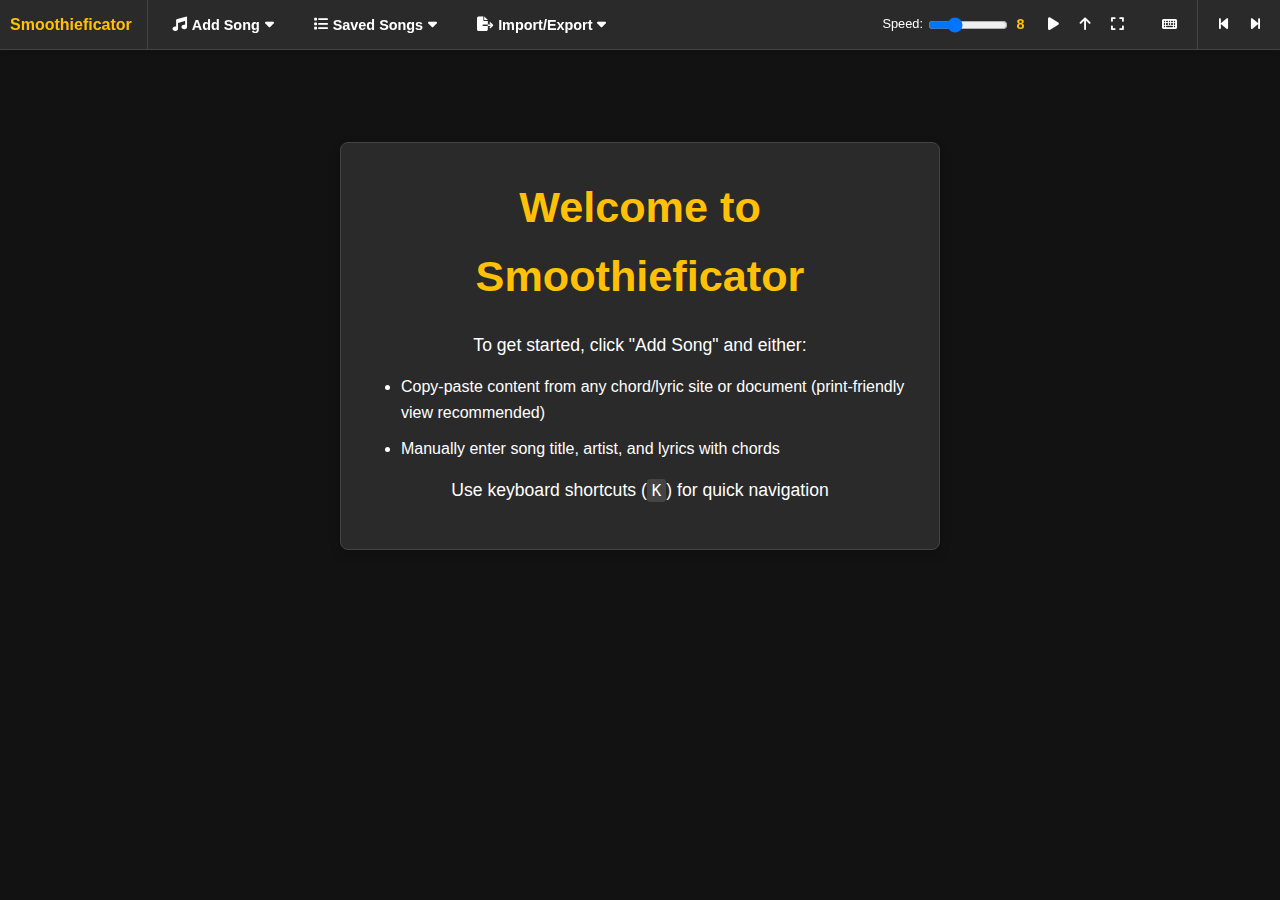
<file: index.html>
<!DOCTYPE html>
<html lang="en">
  <head>
    <meta charset="UTF-8" />
    <meta name="viewport" content="width=device-width, initial-scale=1.0" />
    <title>Smoothieficator</title>
    <link rel="stylesheet" href="css/style.css" />
    <link
      rel="stylesheet"
      href="https://cdnjs.cloudflare.com/ajax/libs/font-awesome/6.4.0/css/all.min.css"
    />
    <link
      rel="icon"
      type="image/svg+xml"
      href="data:image/svg+xml,%3Csvg xmlns='http://www.w3.org/2000/svg' viewBox='0 0 64 64'%3E%3Crect x='8' y='16' width='48' height='32' rx='6' fill='%231a1a1a' stroke='%23ffc107' stroke-width='3'/%3E%3Cellipse cx='44' cy='28' rx='4' ry='6' fill='%23ffc107'/%3E%3Crect x='42' y='18' width='4' height='14' rx='2' fill='%23ffc107'/%3E%3Cpath d='M44 18 Q48 14 52 18' stroke='%23ffc107' stroke-width='2' fill='none'/%3E%3C/svg%3E"
    />
  </head>
  <body>
    <div id="app-container">
      <!-- New unified top bar -->
      <div id="top-bar">
        <div class="logo-section">
          <h1>Smoothieficator</h1>
        </div>

        <!-- Song extraction dropdown -->
        <div class="dropdown" id="extract-dropdown">
          <button class="dropdown-button">
            <i class="fas fa-music"></i> Add Song
            <i class="fas fa-caret-down"></i>
          </button>
          <div class="dropdown-content hidden">
            <div class="tabs">
              <button class="tab-button active" data-tab="copy-paste">
                Copy-Paste
              </button>
              <button class="tab-button" data-tab="manual-method">
                Manual
              </button>
            </div>

            <div id="copy-paste-content">
              <button id="extract-button" class="primary-button compact-button">
                Add Song from Clipboard
              </button>
            </div>

            <div class="form-container hidden" id="manual-method-content">
              <div class="form-group">
                <input
                  type="text"
                  id="song-title"
                  placeholder="Enter song title"
                />
              </div>
              <div class="form-group">
                <input
                  type="text"
                  id="song-artist"
                  placeholder="Enter artist name"
                />
              </div>
              <div class="form-group">
                <textarea
                  id="song-content-input"
                  rows="4"
                  placeholder="Paste chords and lyrics here"
                ></textarea>
              </div>
              <button id="manual-extract-button" class="primary-button">
                Create Song
              </button>
            </div>
          </div>
        </div>

        <!-- Saved songs dropdown -->
        <div class="dropdown" id="songs-dropdown">
          <button class="dropdown-button" id="saved-songs-button">
            <i class="fas fa-list"></i> Saved Songs
            <i class="fas fa-caret-down"></i>
          </button>
          <div class="dropdown-content hidden">
            <div id="saved-songs-container">
              <!-- This will be populated by JavaScript -->
            </div>
          </div>
        </div>

        <!-- Import/Export dropdown -->
        <div class="dropdown" id="import-export-dropdown">
          <button class="dropdown-button" id="import-export-button">
            <i class="fas fa-file-export"></i> Import/Export
            <i class="fas fa-caret-down"></i>
          </button>
          <div class="dropdown-content hidden">
            <div id="import-export-container">
              <div class="button-row">
                <button
                  id="export-songs-button"
                  class="primary-button compact-button"
                >
                  <i class="fas fa-download"></i> Export Songs
                </button>
                <button
                  id="import-songs-button"
                  class="primary-button compact-button"
                >
                  <i class="fas fa-upload"></i> Import Songs
                </button>
              </div>
              <input
                type="file"
                id="import-file-input"
                accept=".json"
                style="display: none"
              />
              <div
                id="import-status"
                class="hidden"
                style="margin-top: 10px; font-size: 0.9rem"
              ></div>
            </div>
          </div>
        </div>

        <!-- Teleprompter controls section -->
        <div class="teleprompter-controls">
          <div class="scroll-speed-container">
            <label for="scroll-speed">Speed:</label>
            <input type="range" id="scroll-speed" min="1" max="25" value="8" />
            <span class="speed-value">8</span>
          </div>

          <div class="scroll-buttons">
            <button id="start-scroll" title="Start Scrolling">
              <i class="fas fa-play"></i>
            </button>
            <button id="stop-scroll" class="hidden" title="Stop Scrolling">
              <i class="fas fa-pause"></i>
            </button>
            <button id="reset-scroll" title="Reset Scroll">
              <i class="fas fa-arrow-up"></i>
            </button>
            <button id="toggle-fullscreen" title="Fullscreen">
              <i class="fas fa-expand"></i>
            </button>
          </div>
        </div>

        <!-- Keyboard shortcuts popup -->
        <div class="shortcuts-section">
          <button id="show-shortcuts" title="Keyboard Shortcuts">
            <i class="fas fa-keyboard"></i>
          </button>
          <div id="shortcuts-popup" class="hidden">
            <h3>Keyboard Shortcuts</h3>
            <ul>
              <li><kbd>Space</kbd> - Start/Stop scrolling</li>
              <li><kbd>↑</kbd><kbd>↓</kbd> - Manual scroll</li>
              <li><kbd>Home</kbd> - Reset to top</li>
              <li><kbd>F</kbd> - Toggle fullscreen</li>
              <li><kbd>E</kbd> - Toggle edit mode</li>
              <li><kbd>Esc</kbd> - Cancel edits (when in edit mode)</li>
              <li>
                <kbd>Ctrl</kbd>+<kbd>Enter</kbd> - Save changes (when in edit
                mode)
              </li>
              <li>
                <kbd>1</kbd>-<kbd>9</kbd> - Quick speed settings (use slider for
                10-25)
              </li>
              <li><kbd>←</kbd><kbd>→</kbd> - Previous/Next song</li>
              <li><kbd>A</kbd> - Add song menu</li>
              <li><kbd>S</kbd> - Saved songs menu</li>
              <li><kbd>I</kbd> - Import/Export menu</li>
              <li><kbd>K</kbd> - Show shortcuts</li>
            </ul>
          </div>
        </div>

        <!-- Song navigation controls -->
        <div class="song-navigation">
          <button id="prev-song" title="Previous Song">
            <i class="fas fa-step-backward"></i>
          </button>
          <button id="next-song" title="Next Song">
            <i class="fas fa-step-forward"></i>
          </button>
        </div>
      </div>

      <!-- Mobile Menu for small screens -->
      <div class="mobile-menu-container">
        <!-- Mobile top panel with hamburger and logo -->
        <div class="mobile-top-panel">
          <button class="hamburger-button" id="mobile-menu-toggle">
            <i class="fas fa-bars"></i>
          </button>
          <h2 class="mobile-logo">Smoothieficator</h2>
        </div>

        <div class="mobile-menu" id="mobile-menu">
          <div class="mobile-menu-header">
            <h2>Menu</h2>
          </div>

          <!-- Add Song Section -->
          <div class="mobile-menu-section">
            <h3>Add Song</h3>
            <button class="mobile-menu-button" id="mobile-add-clipboard">
              <i class="fas fa-paste"></i> Add Song from Clipboard
            </button>
            <button class="mobile-menu-button" id="mobile-add-manual">
              <i class="fas fa-edit"></i> Add Song Manually
            </button>
          </div>

          <!-- Saved Songs Section -->
          <div class="mobile-menu-section">
            <h3>Song Management</h3>
            <button class="mobile-menu-button" id="mobile-saved-songs">
              <i class="fas fa-list"></i> Saved Songs
            </button>
            <button class="mobile-menu-button" id="mobile-export">
              <i class="fas fa-download"></i> Export Songs
            </button>
            <button class="mobile-menu-button" id="mobile-import">
              <i class="fas fa-upload"></i> Import Songs
            </button>
          </div>

          <!-- Other Controls Section -->
          <div class="mobile-menu-section">
            <h3>Other Controls</h3>
            <button class="mobile-menu-button" id="mobile-edit-mode">
              <i class="fas fa-edit"></i> Toggle Edit Mode
            </button>
          </div>
        </div>

        <!-- Manual input form for mobile -->
        <div id="mobile-manual-form" class="mobile-menu hidden">
          <div class="mobile-menu-header">
            <h2>Add Song Manually</h2>
            <button id="close-mobile-manual">
              <i class="fas fa-times"></i>
            </button>
          </div>

          <div class="mobile-form-group">
            <input
              type="text"
              id="mobile-song-title"
              placeholder="Enter song title"
            />
          </div>
          <div class="mobile-form-group">
            <input
              type="text"
              id="mobile-song-artist"
              placeholder="Enter artist name"
            />
          </div>
          <div class="mobile-form-group">
            <textarea
              id="mobile-song-content"
              rows="8"
              placeholder="Paste chords and lyrics here"
            ></textarea>
          </div>
          <button id="mobile-create-song" class="primary-button">
            Create Song
          </button>
        </div>
      </div>

      <!-- Mobile teleprompter controls -->
      <div
        class="mobile-teleprompter-controls hidden"
        id="mobile-teleprompter-controls"
      >
        <div class="mobile-scroll-speed-container">
          <label for="mobile-scroll-speed">Speed:</label>
          <input
            type="range"
            id="mobile-scroll-speed"
            min="1"
            max="25"
            value="8"
          />
          <span class="speed-value" id="mobile-speed-value">8</span>
        </div>
        <div class="mobile-teleprompter-buttons">
          <button
            id="mobile-start-scroll"
            title="Start Scrolling"
            class="start-button"
          >
            <i class="fas fa-play"></i>
          </button>
          <button
            id="mobile-stop-scroll"
            class="stop-button hidden"
            title="Stop Scrolling"
          >
            <i class="fas fa-pause"></i>
          </button>
          <button id="mobile-reset-scroll" title="Reset Scroll">
            <i class="fas fa-arrow-up"></i>
          </button>
          <button id="mobile-prev-song" title="Previous Song">
            <i class="fas fa-arrow-left"></i>
          </button>
          <button id="mobile-next-song" title="Next Song">
            <i class="fas fa-arrow-right"></i>
          </button>
        </div>
      </div>

      <div id="loading-indicator" class="hidden">Loading song...</div>
      <div id="error-load" class="hidden">
        Error loading song. Please try again.
      </div>

      <div id="teleprompter">
        <div id="song-content">
          <!-- Welcome message -->
          <div class="welcome-message">
            <h2>Welcome to Smoothieficator</h2>
            <p>To get started, click "Add Song" and either:</p>
            <ul>
              <li>
                Copy-paste content from any chord/lyric site or document
                (print-friendly view recommended)
              </li>
              <li>Manually enter song title, artist, and lyrics with chords</li>
            </ul>
            <p>Use keyboard shortcuts (<kbd>K</kbd>) for quick navigation</p>
          </div>
        </div>
      </div>
    </div>
    <script src="js/scraper.js"></script>
    <script src="js/teleprompter.js"></script>
    <script src="js/extractor.js"></script>
    <script src="js/mobile.js"></script>
  </body>
</html>
</file>
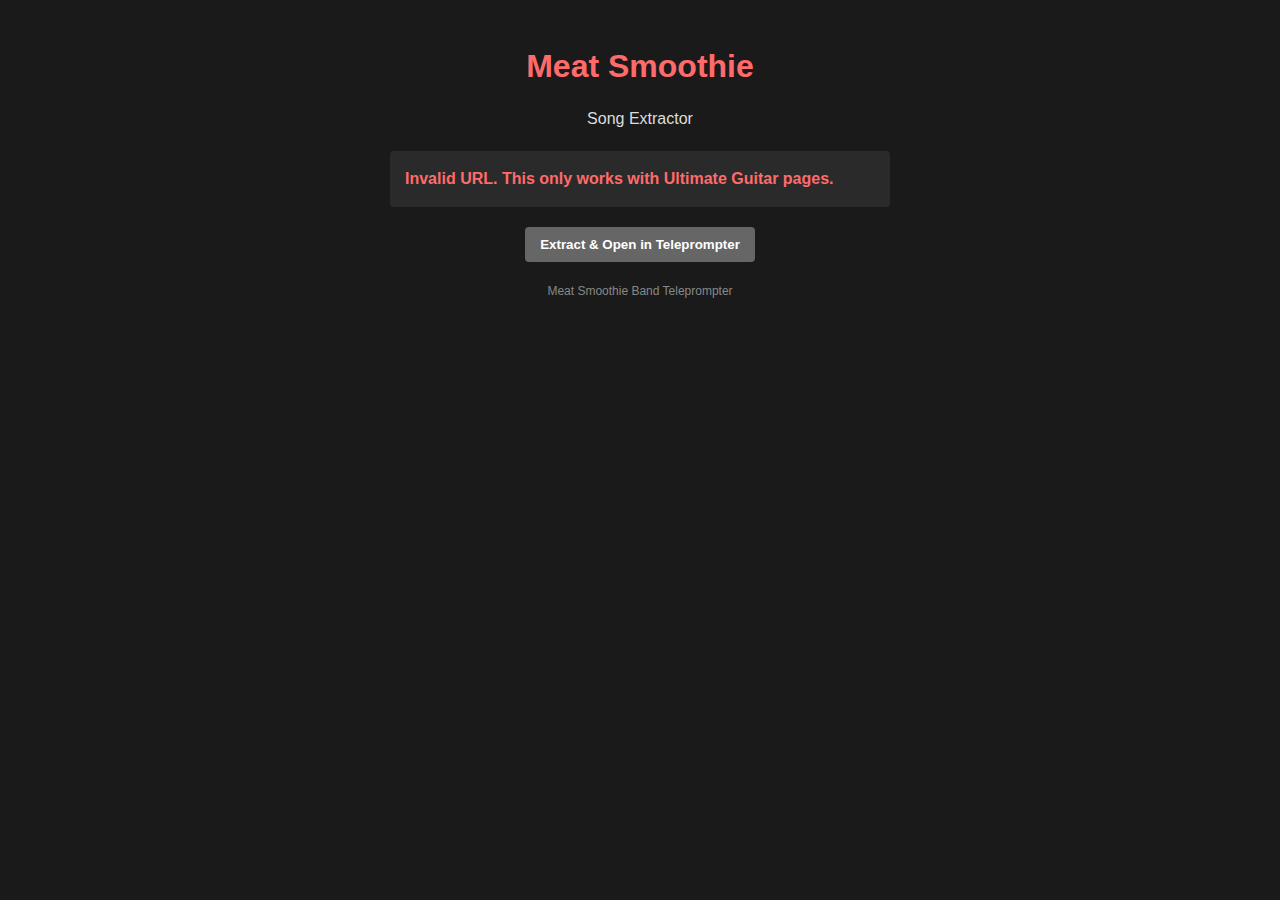
<file: extractor.html>
<!DOCTYPE html>
<html lang="en">
  <head>
    <meta charset="UTF-8" />
    <meta name="viewport" content="width=device-width, initial-scale=1.0" />
    <title>Meat Smoothie - Song Extractor</title>
    <style>
      body {
        font-family: Arial, sans-serif;
        background-color: #1a1a1a;
        color: #ffffff;
        margin: 0;
        padding: 20px;
        line-height: 1.6;
      }
      .container {
        max-width: 500px;
        margin: 0 auto;
      }
      h1 {
        color: #ff6b6b;
        margin-bottom: 10px;
        text-align: center;
      }
      h2 {
        color: #ddd;
        font-size: 16px;
        font-weight: normal;
        text-align: center;
        margin-bottom: 20px;
      }
      .status {
        background-color: #2a2a2a;
        padding: 15px;
        border-radius: 4px;
        margin-bottom: 20px;
      }
      .buttons {
        display: flex;
        justify-content: center;
        margin-top: 20px;
      }
      button {
        padding: 10px 15px;
        background-color: #ff6b6b;
        color: white;
        border: none;
        border-radius: 4px;
        font-weight: bold;
        cursor: pointer;
      }
      button:hover {
        background-color: #fa5252;
      }
      button:disabled {
        background-color: #666;
        cursor: not-allowed;
      }
      .song-info {
        background-color: #2a2a2a;
        padding: 15px;
        border-radius: 4px;
        margin-bottom: 20px;
      }
      .song-info div {
        margin-bottom: 10px;
      }
      .label {
        font-weight: bold;
        color: #aaa;
        margin-right: 5px;
      }
      .value {
        color: #fff;
      }
      .error {
        color: #ff6b6b;
        font-weight: bold;
      }
      .success {
        color: #4caf50;
        font-weight: bold;
      }
      .footer {
        text-align: center;
        margin-top: 20px;
        font-size: 12px;
        color: #888;
      }
    </style>
  </head>
  <body>
    <div class="container">
      <h1>Meat Smoothie</h1>
      <h2>Song Extractor</h2>

      <div class="status" id="status">
        Connecting to Ultimate Guitar page...
      </div>

      <div class="song-info" id="song-info" style="display: none">
        <div>
          <span class="label">Song:</span>
          <span class="value" id="song-title">-</span>
        </div>
        <div>
          <span class="label">Artist:</span>
          <span class="value" id="song-artist">-</span>
        </div>
        <div>
          <span class="label">Content:</span>
          <span class="value" id="content-status">-</span>
        </div>
      </div>

      <div class="buttons">
        <button id="extract-button" disabled>
          Extract & Open in Teleprompter
        </button>
      </div>

      <div class="footer">Meat Smoothie Band Teleprompter</div>
    </div>

    <script>
      // Get the URL of the Ultimate Guitar page
      const params = new URLSearchParams(window.location.search);
      const targetUrl = params.get("url");
      const statusElement = document.getElementById("status");
      const songInfoElement = document.getElementById("song-info");
      const extractButton = document.getElementById("extract-button");
      const titleElement = document.getElementById("song-title");
      const artistElement = document.getElementById("song-artist");
      const contentStatusElement = document.getElementById("content-status");

      // Store the extracted data
      let extractedData = null;

      // Main function to extract song data
      function extractSong() {
        // Make sure we have a valid Ultimate Guitar URL
        if (!targetUrl || !targetUrl.includes("ultimate-guitar.com")) {
          showError("Invalid URL. This only works with Ultimate Guitar pages.");
          return;
        }

        statusElement.textContent = "Connecting to Ultimate Guitar...";

        // Set up a message listener to receive data from the UG page
        window.addEventListener("message", function (event) {
          try {
            const data = JSON.parse(event.data);

            if (data.title) {
              // Successfully received song data
              extractedData = data;
              titleElement.textContent = data.title;
              artistElement.textContent = data.artist;
              contentStatusElement.textContent = data.content
                ? `${data.content.length} characters extracted`
                : "No content found";

              songInfoElement.style.display = "block";
              statusElement.innerHTML =
                '<span class="success">Song data successfully extracted!</span>';
              extractButton.disabled = false;
            } else if (data.error) {
              // Received an error message
              showError(data.error);
            }
          } catch (e) {
            console.log("Received invalid message:", event.data);
          }
        });

        // Try to connect to the Ultimate Guitar page via iframe for extraction
        const invisibleFrame = document.createElement("iframe");
        invisibleFrame.style.display = "none";
        invisibleFrame.src = targetUrl;
        document.body.appendChild(invisibleFrame);

        // If we don't get a response in 5 seconds, show instructions for manual extraction
        setTimeout(function () {
          if (!extractedData) {
            showManualInstructions();
          }
        }, 5000);
      }

      // Show instructions for manual copy-paste
      function showManualInstructions() {
        statusElement.innerHTML = `
          <p class="error">Automatic extraction failed. Please follow these steps:</p>
          <ol>
            <li>Go back to the Ultimate Guitar tab in your browser</li>
            <li>Press F12 to open developer tools</li>
            <li>Click on the "Console" tab</li>
            <li>Copy and paste this code into the console:</li>
          </ol>
          <pre style="background:#222;padding:10px;overflow:auto;font-size:12px">
var title = document.querySelector('h1')?.innerText || 'Unknown Song';
var artist = document.querySelector('[class*="artist"]')?.innerText || 'Unknown Artist';
var content = '';

// Try to get content from multiple sources
if (window.UGAPP?.store?.page?.data?.tab_view?.wiki_tab?.content) {
  content = window.UGAPP.store.page.data.tab_view.wiki_tab.content;
} else {
  var tabElement = document.querySelector('.js-tab-content, pre.tab-content');
  if (tabElement) content = tabElement.innerText;
}

// Create data object
var data = {title: title, artist: artist, content: content};

// Copy to clipboard
copy(JSON.stringify(data));
console.log('✅ Song data copied! Paste it in the extractor window.');
          </pre>
          <p>After running the code, click the button below and paste the copied data:</p>
        `;

        // Change button to "paste data" mode
        extractButton.textContent = "Paste Song Data";
        extractButton.disabled = false;
        extractButton.onclick = function () {
          const songData = prompt("Paste the copied song data here:");
          if (songData) {
            try {
              const parsedData = JSON.parse(songData);
              if (parsedData.title && parsedData.content) {
                extractedData = parsedData;
                titleElement.textContent = parsedData.title;
                artistElement.textContent =
                  parsedData.artist || "Unknown Artist";
                contentStatusElement.textContent = `${parsedData.content.length} characters extracted`;
                songInfoElement.style.display = "block";
                statusElement.innerHTML =
                  '<span class="success">Song data successfully extracted!</span>';

                // Change button back to open teleprompter
                extractButton.textContent = "Open in Teleprompter";
                extractButton.onclick = openInTeleprompter;
              } else {
                showError("Invalid song data format. Please try again.");
              }
            } catch (e) {
              showError("Could not parse the pasted data. Please try again.");
            }
          }
        };
      }

      // Show error message
      function showError(message) {
        statusElement.innerHTML = `<span class="error">${message}</span>`;
        extractButton.disabled = true;
      }

      // Open the song in the teleprompter
      function openInTeleprompter() {
        if (!extractedData) {
          showError("No song data to send to teleprompter.");
          return;
        }

        // Get base URL for teleprompter
        const baseUrl = window.location.origin;
        const teleprompterUrl = baseUrl + "/index.html";

        // Encode data for URL
        const encodedData = encodeURIComponent(JSON.stringify(extractedData));

        // Open teleprompter with the extracted data
        window.opener.location.href = `${teleprompterUrl}?songData=${encodedData}`;

        // Give feedback and close this window
        statusElement.innerHTML =
          '<span class="success">Opening teleprompter...</span>';
        setTimeout(function () {
          window.close();
        }, 1000);
      }

      // Set up button handler
      extractButton.onclick = openInTeleprompter;

      // Start extraction process when page loads
      window.onload = extractSong;
    </script>
  </body>
</html>
</file>
<file: css/style.css>
/* General Styles */
* {
  box-sizing: border-box;
  margin: 0;
  padding: 0;
}

body {
  font-family: "Arial", sans-serif;
  line-height: 1.6;
  background-color: #1a1a1a;
  color: #ffffff;
  min-height: 100vh;
}

.hidden {
  display: none !important;
}

button {
  padding: 10px;
  background-color: #ffc107;
  border: none;
  border-radius: 4px;
  color: #1a1a1a;
  font-weight: bold;
  cursor: pointer;
  transition: background-color 0.2s;
}

button:hover {
  background-color: #e0a800;
}

#error-message {
  color: #ffc107;
  margin-top: 1rem;
  font-size: 0.9rem;
}

/* App Container Styles */
#app-container {
  display: flex;
  flex-direction: column;
  height: 100vh;
  position: relative;
}

/* New Top Bar Styles */
#top-bar {
  display: flex;
  align-items: center;
  background-color: #2a2a2a;
  border-bottom: 1px solid #444;
  padding: 0 10px;
  height: 50px;
  position: fixed;
  top: 0;
  left: 0;
  right: 0;
  z-index: 100;
  box-shadow: 0 2px 5px rgba(0, 0, 0, 0.1);
  gap: 10px;
}

.logo-section {
  display: flex;
  align-items: center;
  padding-right: 15px;
  border-right: 1px solid #444;
  height: 100%;
}

.logo-section h1 {
  font-size: 1rem;
  color: #ffc107;
  margin: 0;
  white-space: nowrap;
}

/* Dropdown Menus */
.dropdown {
  position: relative;
  height: 100%;
}

.dropdown-button {
  background: transparent;
  border: none;
  color: white;
  height: 100%;
  padding: 0 15px;
  cursor: pointer;
  display: flex;
  align-items: center;
  gap: 5px;
  font-size: 0.9rem;
  transition: background-color 0.2s;
}

.dropdown-button:hover {
  background-color: #3a3a3a;
}

.dropdown-content {
  position: absolute;
  top: 100%;
  left: 0;
  background-color: #333;
  min-width: 250px;
  box-shadow: 0 8px 16px rgba(0, 0, 0, 0.3);
  border-radius: 0 0 4px 4px;
  z-index: 101;
  padding: 10px;
}

/* Teleprompter Controls in Top Bar */
.teleprompter-controls {
  display: flex;
  align-items: center;
  gap: 10px;
  margin-left: auto;
  height: 100%;
  padding: 0 10px;
}

.scroll-speed-container {
  display: flex;
  align-items: center;
  gap: 5px;
  height: 100%;
}

.scroll-speed-container label {
  font-size: 0.8rem;
}

.scroll-speed-container input[type="range"] {
  width: 80px;
  margin: 0;
  cursor: pointer;
}

.scroll-speed-container input[type="range"]:hover::after {
  content: "1=Slowest, 10=Fastest";
  position: absolute;
  bottom: -25px;
  left: 0;
  background: #2a2a2a;
  padding: 4px 8px;
  border-radius: 4px;
  font-size: 0.8rem;
  white-space: nowrap;
  box-shadow: 0 2px 5px rgba(0, 0, 0, 0.3);
  z-index: 10;
}

.speed-value {
  color: #ffc107;
  font-weight: bold;
  min-width: 15px;
  text-align: center;
  font-size: 0.9rem;
}

.scroll-buttons {
  display: flex;
  height: 100%;
  align-items: center;
  gap: 2px;
}

.scroll-buttons button {
  background-color: transparent;
  border: none;
  color: #fff;
  padding: 0;
  width: 30px;
  height: 30px;
  border-radius: 4px;
  cursor: pointer;
  font-size: 0.9rem;
  display: flex;
  align-items: center;
  justify-content: center;
  transition: background-color 0.2s;
}

.scroll-buttons button:hover {
  background-color: #3a3a3a;
}

/* Shortcuts Section */
.shortcuts-section {
  position: relative;
  display: flex;
  align-items: center;
  height: 100%;
}

#show-shortcuts {
  background-color: transparent;
  border: none;
  color: #fff;
  height: 100%;
  padding: 0 10px;
  cursor: pointer;
}

#show-shortcuts:hover {
  background-color: #3a3a3a;
}

#shortcuts-popup {
  position: absolute;
  top: 100%;
  right: 0;
  background-color: #333;
  padding: 15px;
  border-radius: 4px;
  box-shadow: 0 8px 16px rgba(0, 0, 0, 0.3);
  z-index: 101;
  min-width: 250px;
}

#shortcuts-popup h3 {
  margin-bottom: 10px;
  color: #ffc107;
}

#shortcuts-popup ul {
  list-style-type: none;
}

#shortcuts-popup ul li {
  margin-bottom: 5px;
  font-size: 0.9rem;
}

/* Song Navigation */
.song-navigation {
  display: flex;
  align-items: center;
  gap: 2px;
  padding-left: 10px;
  border-left: 1px solid #444;
  height: 100%;
}

.song-navigation button {
  background-color: transparent;
  border: none;
  color: #fff;
  padding: 0;
  width: 30px;
  height: 30px;
  border-radius: 4px;
  cursor: pointer;
  font-size: 0.9rem;
  display: flex;
  align-items: center;
  justify-content: center;
}

.song-navigation button:hover {
  background-color: #3a3a3a;
}

/* Teleprompter Area */
#teleprompter {
  flex: 1;
  overflow-y: auto;
  overflow-x: hidden;
  padding: 2rem;
  background-color: #121212;
  margin-top: 50px;
  height: calc(100vh - 50px);
  transition: margin-top 0.3s ease, height 0.3s ease, padding-top 0.3s ease;
}

#teleprompter.expanded {
  margin-top: 0;
  height: 100vh;
}

#teleprompter.expanded #song-content {
  padding-top: 20px;
}

#song-content {
  font-size: 1.8rem;
  max-width: 90%;
  margin: 0 auto;
  padding-bottom: 70vh; /* Extra padding at the bottom for scrolling */
}

/* Song content styling */
.chord {
  color: #ffc107;
  font-weight: bold;
  font-size: 1.9rem; /* Slightly larger than regular text */
}

.verse,
.chorus,
.bridge {
  margin-bottom: 2rem;
}

.chorus {
  padding-left: 1rem;
  border-left: 3px solid #ffc107;
}

.section-title {
  color: #ffc107;
  font-weight: bold;
  margin-bottom: 0.5rem;
}

/* Fullscreen mode */
.fullscreen #controls {
  position: fixed;
  bottom: 0;
  left: 0;
  right: 0;
  z-index: 10;
  background-color: rgba(42, 42, 42, 0.8);
  padding: 0.5rem;
}

.fullscreen #teleprompter {
  padding-top: 3rem;
  margin-top: 0;
}

.fullscreen #top-bar {
  background-color: rgba(42, 42, 42, 0.8);
  transition: background-color 0.3s ease;
}

/* Loading indicator */
#loading-indicator,
#error-load {
  padding: 0.5rem;
  text-align: center;
  font-weight: bold;
}

#loading-indicator {
  color: #ffc107;
}

#error-load {
  color: #ffc107;
}

/* Common keyboard styles */
kbd {
  background-color: #444;
  color: #fff;
  padding: 2px 5px;
  border-radius: 3px;
  font-family: monospace;
  font-size: 0.9em;
}

/* Button row for better organization */
.button-row {
  display: flex;
  gap: 10px;
  margin: 10px 0;
  flex-wrap: wrap;
}

/* Primary button styles */
.primary-button {
  background-color: #ffc107;
  color: #1a1a1a;
  padding: 10px 15px;
  border: none;
  border-radius: 4px;
  font-weight: bold;
  cursor: pointer;
  width: 100%;
  margin-top: 10px;
}

.primary-button.compact-button {
  width: auto;
  display: inline-block;
  margin: 0;
  min-width: 180px;
  max-width: none;
}

.primary-button:hover {
  background-color: #e0a800;
}

/* Form styles */
.form-group {
  margin-bottom: 10px;
}

.form-group label {
  display: block;
  margin-bottom: 5px;
  color: #ddd;
  font-size: 0.9rem;
}

.form-group input,
.form-group textarea {
  width: 100%;
  padding: 5px;
  background-color: #1a1a1a;
  border: 1px solid #444;
  color: #fff;
  border-radius: 3px;
  font-size: 0.9rem;
}

.form-group textarea {
  resize: vertical;
  min-height: 100px;
}

/* Tab system */
.tabs {
  display: flex;
  margin-bottom: 10px;
  border-bottom: 1px solid #444;
  gap: 5px;
}

.tab-button {
  background-color: transparent;
  color: #aaa;
  border: none;
  padding: 5px 10px;
  font-size: 0.9rem;
}

.tab-button.active {
  color: #fff;
  border-bottom: 3px solid #ffc107;
  background-color: #333;
}

#copy-paste-content,
#manual-method-content {
  padding: 10px;
  background-color: #333;
  border-radius: 4px;
  font-size: 0.9rem;
  margin-top: 8px;
}

#manual-method-content {
  padding-top: 15px;
}

/* Saved Songs Styling */
#saved-songs-container {
  max-height: 400px;
  overflow-y: auto;
}

.songs-header {
  margin-bottom: 10px;
  display: flex;
  justify-content: space-between;
  align-items: center;
}

.songs-header h3 {
  color: #ffc107;
  font-size: 1rem;
  margin-bottom: 5px;
}

.songs-list {
  list-style: none;
  padding: 0;
}

.songs-list li {
  display: flex;
  align-items: center;
  padding: 4px 5px;
  border-bottom: 1px solid #444;
  gap: 5px;
}

.songs-list li:last-child {
  border-bottom: none;
}

.songs-list li span {
  flex: 1;
  font-size: 0.8rem;
  white-space: nowrap;
  overflow: hidden;
  text-overflow: ellipsis;
}

.songs-list button {
  padding: 2px 6px;
  font-size: 0.7rem;
  border-radius: 3px;
  min-width: auto;
  height: 22px;
}

.delete-button {
  background-color: #e0a800;
  padding: 2px 5px !important;
  width: 22px;
  font-size: 0.7rem;
}

.delete-button:hover {
  background-color: #d39e00;
}

/* Welcome Message Styling */
.welcome-message {
  max-width: 600px;
  margin: 60px auto 0;
  padding: 30px;
  background-color: #2a2a2a;
  border-radius: 8px;
  text-align: center;
  box-shadow: 0 4px 12px rgba(0, 0, 0, 0.2);
  border: 1px solid #444;
}

.welcome-message h2 {
  color: #ffc107;
  margin-bottom: 20px;
}

.welcome-message p {
  margin-bottom: 15px;
  font-size: 1.1rem;
}

.welcome-message ul {
  list-style-type: disc;
  text-align: left;
  padding-left: 30px;
  margin: 15px 0;
}

.welcome-message ul li {
  margin-bottom: 10px;
  font-size: 1rem;
}

/* Import/Export Styling */
.success-status {
  background-color: rgba(40, 167, 69, 0.8);
  color: white;
  padding: 8px 12px;
  border-radius: 4px;
  text-align: center;
  font-size: 0.9rem;
}

.error-status {
  background-color: rgba(220, 53, 69, 0.8);
  color: white;
  padding: 8px 12px;
  border-radius: 4px;
  text-align: center;
  font-size: 0.9rem;
}

#import-export-container {
  padding: 10px;
}

#import-export-container .button-row {
  display: flex;
  justify-content: center;
  gap: 10px;
}

/* Song Header Styling */
.song-header {
  text-align: center;
  margin-bottom: 20px;
}

.song-header h2 {
  color: #ffc107;
  margin-bottom: 0.2rem;
}

.song-header h3 {
  font-weight: normal;
  opacity: 0.8;
}

/* ==============================
   MOBILE STYLES
   ============================== */

/* Mobile Menu Container */
.mobile-menu-container {
  display: none; /* Hidden by default, shown only on mobile */
}

/* Mobile Top Panel */
.mobile-top-panel {
  position: fixed;
  top: 0;
  left: 0;
  width: 100%;
  height: 50px;
  background-color: #2a2a2a;
  display: none; /* Hidden by default, shown in media query */
  align-items: center;
  justify-content: space-between;
  z-index: 1000;
  border-bottom: 1px solid #444;
  box-shadow: 0 2px 5px rgba(0, 0, 0, 0.1);
}

.hamburger-button {
  width: 40px;
  height: 40px;
  display: flex;
  justify-content: center;
  align-items: center;
  background-color: transparent;
  color: white;
  border: none;
  margin-left: 10px;
  cursor: pointer;
  z-index: 1001;
}

.hamburger-button i {
  font-size: 1.5rem;
  color: #ffc107;
}

.mobile-logo {
  margin: 0;
  font-size: 1.2rem;
  color: #ffc107;
  flex: 1;
  text-align: center;
  padding-right: 40px; /* Balance the hamburger button space */
}

/* Mobile Menu */
.mobile-menu {
  display: none;
  position: fixed;
  top: 0;
  left: 0;
  width: 100%;
  height: 100%;
  background-color: #1a1a1a;
  z-index: 999;
  overflow-y: auto;
  padding: 60px 20px 20px;
  flex-direction: column;
}

.mobile-menu.active {
  display: flex;
}

.mobile-menu-header {
  display: flex;
  justify-content: space-between;
  align-items: center;
  position: fixed;
  top: 0;
  left: 0;
  width: 100%;
  background-color: #2a2a2a;
  padding: 10px 15px;
  border-bottom: 1px solid #444;
  z-index: 1000;
}

.mobile-menu-header h2 {
  margin: 0;
  font-size: 1.2rem;
  color: #ffc107;
}

.mobile-menu-header button {
  background: transparent;
  color: white;
  border: none;
  font-size: 1.5rem;
  padding: 5px;
  cursor: pointer;
}

/* Mobile Menu Sections */
.mobile-menu-section {
  margin-bottom: 20px;
  border-bottom: 1px solid #444;
  padding-bottom: 20px;
}

.mobile-menu-section h3 {
  color: #ffc107;
  margin-bottom: 15px;
  font-size: 1.1rem;
}

.mobile-menu-button {
  display: block;
  width: 100%;
  background-color: #333;
  color: white;
  border: none;
  border-radius: 4px;
  padding: 12px 15px;
  margin-bottom: 10px;
  text-align: left;
  font-size: 1rem;
  cursor: pointer;
}

.mobile-menu-button i {
  margin-right: 10px;
  width: 20px;
  text-align: center;
}

.mobile-menu-button:hover,
.mobile-menu-button:active {
  background-color: #444;
}

/* Mobile Manual Form */
#mobile-manual-form {
  position: fixed;
  top: 0;
  left: 0;
  width: 100%;
  height: 100%;
  background-color: #1a1a1a;
  z-index: 999;
  overflow-y: auto;
  padding: 60px 20px 20px;
  flex-direction: column;
  display: none;
}

#mobile-manual-form.active {
  display: flex;
}

.mobile-form-group {
  margin-bottom: 15px;
}

.mobile-form-group input,
.mobile-form-group textarea {
  width: 100%;
  background-color: #222;
  border: 1px solid #444;
  color: white;
  padding: 10px;
  border-radius: 4px;
  font-size: 1rem;
}

.mobile-form-group textarea {
  min-height: 120px;
  resize: vertical;
}

/* Mobile Teleprompter Controls */
.mobile-teleprompter-controls {
  position: fixed;
  bottom: 0;
  left: 0;
  width: 100%;
  background-color: rgba(42, 42, 42, 0.9);
  padding: 10px;
  display: flex;
  justify-content: center;
  align-items: center;
  z-index: 900;
  border-top: 1px solid #444;
}

.mobile-scroll-speed-container {
  display: flex;
  align-items: center;
  gap: 8px;
  margin-right: 15px;
}

.mobile-scroll-speed-container label {
  font-size: 0.8rem;
}

.mobile-scroll-speed-container input[type="range"] {
  width: 80px;
}

.mobile-teleprompter-buttons {
  display: flex;
  gap: 15px;
}

.mobile-teleprompter-buttons button {
  display: flex;
  justify-content: center;
  align-items: center;
  width: 40px;
  height: 40px;
  border-radius: 20px;
  background-color: #444;
  color: white;
  border: none;
  font-size: 1.1rem;
}

.mobile-teleprompter-buttons button.start-button {
  background-color: #4caf50;
}

.mobile-teleprompter-buttons button.stop-button {
  background-color: #f44336;
}

/* Mobile Saved Songs List */
.mobile-saved-songs-list {
  position: fixed;
  top: 0;
  left: 0;
  width: 100%;
  height: 100%;
  background-color: #1a1a1a;
  z-index: 2000;
  display: flex;
  flex-direction: column;
  padding: 0;
  overflow: hidden;
}

.mobile-saved-songs-header {
  background-color: #2a2a2a;
  padding: 10px;
  display: flex;
  justify-content: space-between;
  align-items: center;
  border-bottom: 1px solid #444;
}

.mobile-saved-songs-header h2 {
  margin: 0;
  font-size: 1.2rem;
  color: #ffc107;
}

.mobile-saved-songs-close {
  background: transparent;
  border: none;
  color: white;
  font-size: 1.5rem;
  padding: 5px;
  cursor: pointer;
}

.mobile-saved-songs-container {
  overflow-y: auto;
  flex: 1;
  padding: 10px;
}

.mobile-saved-songs-empty {
  padding: 20px;
  text-align: center;
  color: #ddd;
}

.mobile-saved-songs-list ul {
  list-style: none;
  padding: 0;
  margin: 0;
}

.mobile-saved-songs-list li {
  padding: 15px 10px;
  border-bottom: 1px solid #333;
  display: flex;
  flex-direction: column;
}

.mobile-song-info {
  margin-bottom: 10px;
  font-size: 1.1rem;
}

.mobile-song-buttons {
  display: flex;
  gap: 10px;
}

.mobile-load-button {
  flex: 1;
  padding: 10px 0;
  background-color: #ffc107;
  border: none;
  border-radius: 4px;
  color: #1a1a1a;
  font-weight: bold;
  cursor: pointer;
}

.mobile-delete-button {
  width: 80px;
  padding: 10px 0;
  background-color: #e74c3c;
  border: none;
  border-radius: 4px;
  color: white;
  font-weight: bold;
  cursor: pointer;
}

/* Media queries for responsive design */
@media (max-width: 768px) {
  /* Hide desktop elements */
  #top-bar {
    display: none;
  }

  /* Show mobile elements */
  .mobile-menu-container {
    display: block;
  }

  .mobile-top-panel {
    display: flex;
  }

  /* Adjust teleprompter for mobile */
  #teleprompter {
    margin-top: 50px;
    height: calc(100vh - 50px);
    padding: 1rem;
    padding-bottom: 70px; /* Space for mobile controls */
  }

  /* Adjust font size for mobile */
  #song-content {
    font-size: 1.2rem;
  }

  /* Make chords the same size as lyrics in mobile view */
  .chord {
    font-size: 1.2rem;
  }

  /* Adjust controls for mobile */
  .control-group {
    flex-direction: column;
    align-items: flex-start;
  }

  /* Hide caret in dropdown buttons */
  .fa-caret-down {
    display: none;
  }
}

/* For extremely small screens */
@media (max-width: 480px) {
  .dropdown-button span {
    display: none;
  }

  .song-navigation {
    padding-left: 5px;
  }

  .teleprompter-controls {
    gap: 2px;
  }

  /* Smaller buttons for very small screens */
  .mobile-teleprompter-buttons button {
    width: 36px;
    height: 36px;
  }

  .mobile-scroll-speed-container input[type="range"] {
    width: 60px;
  }
}
</file>
